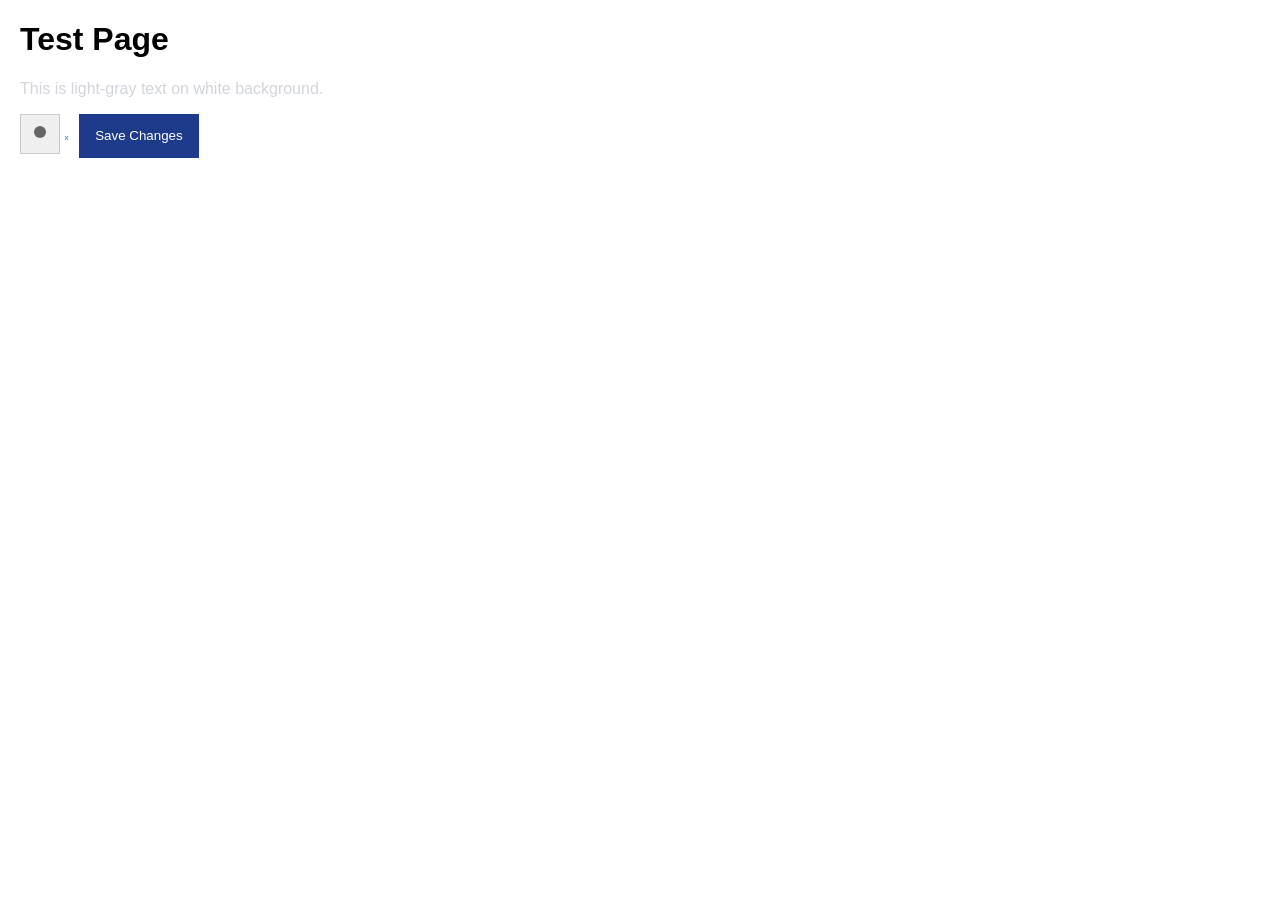
<file: tests/fixtures/page.html>
<!DOCTYPE html>
<html lang="en">
<head>
  <meta charset="UTF-8">
  <title>SightLine Test Fixture Page</title>
  <style>
    body {
      margin: 20px;
      background-color: #ffffff;
      font-family: sans-serif;
    }
    .planted-low-contrast {
      color: #d1d5db;
      background-color: #ffffff;
      font-size: 16px;
    }
    .planted-icon-button {
      width: 40px;
      height: 40px;
      border: 1px solid #ccc;
      cursor: pointer;
    }
    .planted-tiny-link {
      display: inline-block;
      width: 10px;
      height: 10px;
      font-size: 8px;
      line-height: 10px;
      text-decoration: none;
      color: #2563eb;
    }
    .good-button {
      display: inline-block;
      width: 120px;
      height: 44px;
      background-color: #1e3a8a;
      color: #ffffff;
      border: none;
      cursor: pointer;
    }
  </style>
</head>
<body>
  <h1>Test Page</h1>

  <!-- Problem 1: Light-gray text on white -->
  <p class="planted-low-contrast">This is light-gray text on white background.</p>

  <!-- Problem 2: An icon-only button with no accessible name -->
  <button class="planted-icon-button">
    <svg width="16" height="16" viewBox="0 0 16 16">
      <circle cx="8" cy="8" r="6" fill="#666" />
    </svg>
  </button>

  <!-- Problem 3: A 10x10 px link -->
  <a href="#tiny" class="planted-tiny-link">x</a>

  <!-- Plus one good button -->
  <button class="good-button">Save Changes</button>
</body>
</html>
</file>
